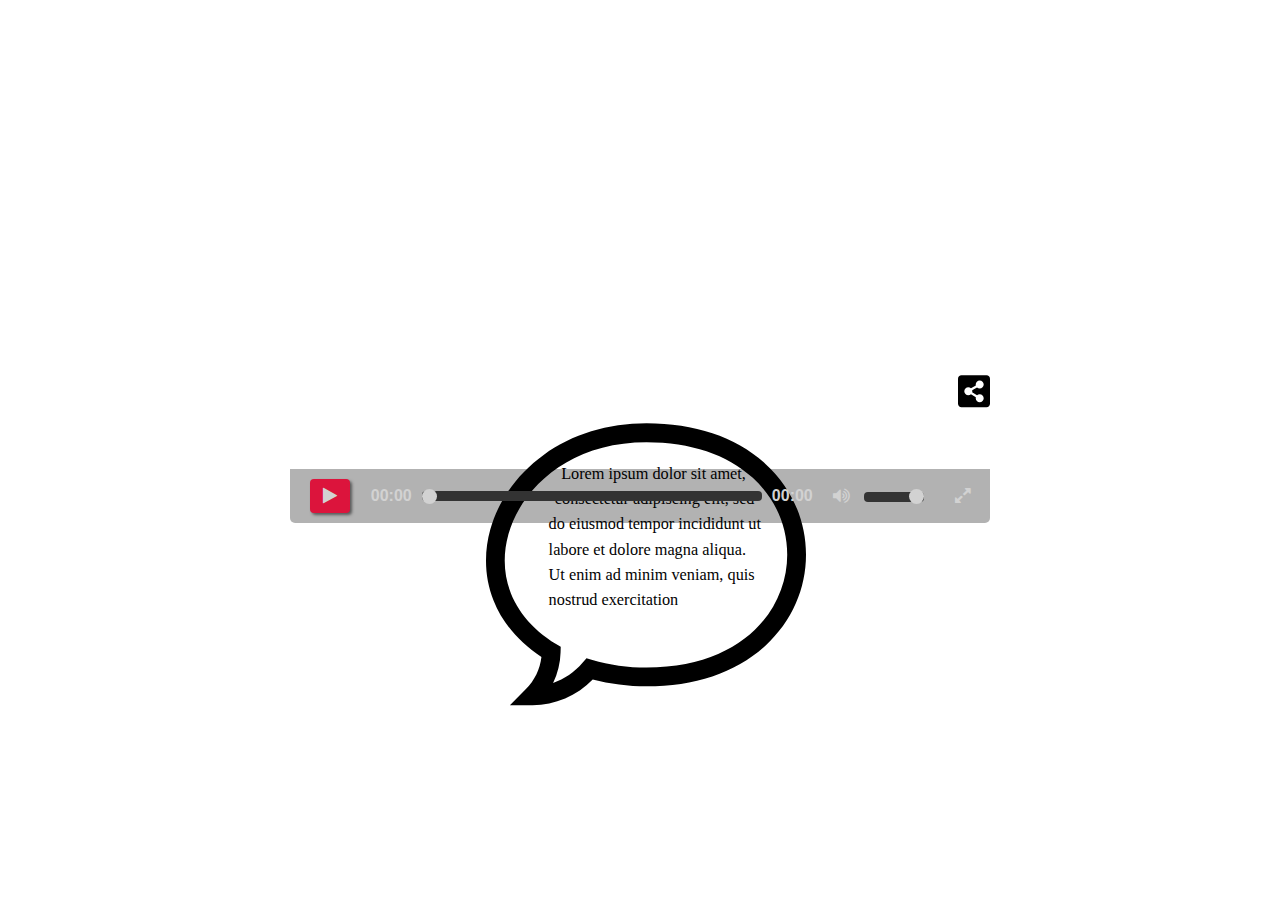
<file: index.html>
<!DOCTYPE html>
<html lang="en">
<head>
    <meta charset="UTF-8">
    <meta http-equiv="X-UA-Compatible" content="IE=edge">
    <meta name="viewport" content="width=device-width, initial-scale=1.0">
    <title>Document</title>
    <link rel="stylesheet" href="https://cdnjs.cloudflare.com/ajax/libs/font-awesome/4.7.0/css/font-awesome.min.css">
    <link rel="stylesheet" href="video.css">

</head>
<body>
    
    <div class="video-container">
  <video src="https://dm0qx8t0i9gc9.cloudfront.net/watermarks/video/r8114KN4ip5pxqaw/videoblocks-texture-of-bouncing-balls-on-a-white-background-abstract-background-for-business-presentation_bxsbeeaju__69dfaf19cfa7e49763e0e3a445f2bf3f__P360.mp4" id="video" class="video" width="700"></video>
  
  
  <svg id="chat" style="width: 20pc;height:auto;position: absolute;left: 28%;"  id="Capa_1" enable-background="new 0 0 511.072 511.072" height="612" viewBox="0 0 511.072 511.072" width="512" xmlns="http://www.w3.org/2000/svg"><g id="Speech_Bubble_48_"><g>		<text xml:space="preserve" font-family="Concert One" font-size="26" font-style="normal" font-weight="300" style="stroke: none; stroke-width: 1; stroke-dasharray: none; stroke-linecap: butt; stroke-dashoffset: 0; stroke-linejoin: miter; stroke-miterlimit: 4; fill: rgb(2,2,2); fill-rule: nonzero; opacity: 1; white-space: pre;" >
      <tspan x="120" y="120" >Lorem ipsum dolor sit amet,</tspan>
      <tspan x="110" y="160" >consectetur adipiscing elit, sed</tspan>
      <tspan x="100" y="200" >do eiusmod tempor incididunt ut</tspan>
      <tspan x="100" y="240" >labore et dolore magna aliqua.</tspan>
      <tspan x="100" y="280" >Ut enim ad minim veniam, quis</tspan>
      <tspan x="100" y="320" >nostrud exercitation</tspan></text>
    <path d="m74.39 480.536h-36.213l25.607-25.607c13.807-13.807 22.429-31.765 24.747-51.246-36.029-23.644-62.375-54.751-76.478-90.425-14.093-35.647-15.864-74.888-5.121-113.482 12.89-46.309 43.123-88.518 85.128-118.853 45.646-32.963 102.47-50.387 164.33-50.387 77.927 0 143.611 22.389 189.948 64.745 41.744 38.159 64.734 89.63 64.734 144.933 0 26.868-5.471 53.011-16.26 77.703-11.165 25.551-27.514 48.302-48.593 67.619-46.399 42.523-112.042 65-189.83 65-28.877 0-59.01-3.855-85.913-10.929-25.465 26.123-59.972 40.929-96.086 40.929zm182-420c-124.039 0-200.15 73.973-220.557 147.285-19.284 69.28 9.143 134.743 76.043 175.115l7.475 4.511-.23 8.727c-.456 17.274-4.574 33.912-11.945 48.952 17.949-6.073 34.236-17.083 46.99-32.151l6.342-7.493 9.405 2.813c26.393 7.894 57.104 12.241 86.477 12.241 154.372 0 224.682-93.473 224.682-180.322 0-46.776-19.524-90.384-54.976-122.79-40.713-37.216-99.397-56.888-169.706-56.888z"/></g></g></svg> 
    
    
    <svg style="width: 2pc;position: absolute;right: 0;top: 0;" aria-hidden="true" focusable="false" data-prefix="fas" data-icon="share-alt-square" class="svg-inline--fa fa-share-alt-square fa-w-14" role="img" xmlns="http://www.w3.org/2000/svg" viewBox="0 0 448 512"><path fill="currentColor" d="M448 80v352c0 26.51-21.49 48-48 48H48c-26.51 0-48-21.49-48-48V80c0-26.51 21.49-48 48-48h352c26.51 0 48 21.49 48 48zM304 296c-14.562 0-27.823 5.561-37.783 14.671l-67.958-40.775a56.339 56.339 0 0 0 0-27.793l67.958-40.775C276.177 210.439 289.438 216 304 216c30.928 0 56-25.072 56-56s-25.072-56-56-56-56 25.072-56 56c0 4.797.605 9.453 1.74 13.897l-67.958 40.775C171.823 205.561 158.562 200 144 200c-30.928 0-56 25.072-56 56s25.072 56 56 56c14.562 0 27.823-5.561 37.783-14.671l67.958 40.775a56.088 56.088 0 0 0-1.74 13.897c0 30.928 25.072 56 56 56s56-25.072 56-56C360 321.072 334.928 296 304 296z"></path></svg>
  
  <div class="video-controls video-controls-visibility--visible">
    <button class="control-item play-and-pause-video fa fa-play" title="Play or Pause"></button>
    <button id="btn" style="display: none;position: absolute;top: -180px;" >
      
      <svg style="width: 4rem;height: auto;" height="512" viewBox="0 0 512 512" width="512" xmlns="http://www.w3.org/2000/svg"><path d="m512 256c0 68.378906-26.628906 132.667969-74.980469 181.019531-48.351562 48.351563-112.640625 74.980469-181.019531 74.980469s-132.667969-26.628906-181.019531-74.980469c-48.351563-48.351562-74.980469-112.640625-74.980469-181.019531h40c0 119.101562 96.898438 216 216 216s216-96.898438 216-216-96.898438-216-216-216c-77.902344 0-148.230469 41.144531-186.570312 107h60.570312v40h-130v-130h40v61.492188c18.472656-29.011719 42.675781-54.09375 71.480469-73.828126 42.65625-29.21875 92.628906-44.664062 144.519531-44.664062 68.378906 0 132.667969 26.628906 181.019531 74.980469 48.351563 48.351562 74.980469 112.640625 74.980469 181.019531zm-150.027344.566406-169.972656 98.21875v-196.441406zm-129.972656 28.910156 50.027344-28.910156-50.027344-28.910156zm0 0"/></svg></button>
    <div class="progress-video-container">
      <input type="range" class="control-item progress-video" min="0.0" value="0.00" step="any" max="100.00">
      <span class="progress-time time-video">00:00</span>
      <span class="duration-time time-video">00:00</span>
    </div>
    <div class="audio-video-container">
      <button class="control-item volume-video fa fa-volume-up" title="Volume"></button>
      <input type="range" class="control-item slide-volume-video" min="0" value="1" step="any" max="1">
    </div>
    <button class="control-item fullscreen-video fa fa-expand"></button>
  </div>
</div>

    <script src="video.js"></script>



</body>
</html>
</file>
<file: video.css>
*,
*::before,
*::after {
    margin: 0;
    padding: 0;
    border: none;
    box-sizing: border-box;
}
html {
    display: flex;
    justify-content: center;
    align-items: center;
    flex-wrap: wrap;
    min-height: 100%;
}
:root {
    --colorBtnPrincipal: #D2D2D2;
    --rangeBg: #333;
}
video { max-width: 100%; }
button { 
    background: none;
    color: var(--colorBtnPrincipal);
    outline: none;
}

button, input { cursor: pointer; }

/*              VIDEO CONTAINER               */
.video-container {
    position: relative;
    max-width: 700px;
}
.video {
    max-width: 100%;
    border-radius: 5px;
}
.video::-webkit-media-controls, .video::-webkit-media-controls-enclosure {
    display:none !important;
}
/*              VIDEO CONTROLS               */
.video:-moz-full-screen + .video-controls {
    bottom: 0;
}
.video:-webkit-full-screen + .video-controls {
    bottom: 0;
}

.video-controls {
    display: flex;
    justify-content: space-around;
    align-items: center;
    position: absolute;
    bottom: 4px;
    left: 0;
    z-index: 2147483647;
    padding: 10px;
    width: 100%;
    border-radius: 0 0 5px 5px;
    background-color: rgba(0,0,0,0.3);
}
.play-and-pause-video {
    padding: 8px 12px;
    width: 40px;
    box-shadow: 2px 2px 3px rgba(0,0,0,0.5);
    border-radius: 4px;
    background-color: crimson;
}


/*              VIDEO PROGRESS               */
.progress-video-container {
    display: flex;
    align-items: center;
    position: relative;
    width: 65%;
}
.time-video {
    font-family: sans-serif;
    font-size: 16px;
    font-weight: bold;
    color: var(--colorBtnPrincipal);
}
.progress-time { order: -1;}

.progress-video, .slide-volume-video {
    background-image: linear-gradient(crimson, crimson);
    background-repeat: no-repeat;
    background-size: 0% 100%;
} 
.progress-video, .slide-volume-video {
    width: 100%;
    height: 10px;
    margin: 0 10px;
    -webkit-appearance: none;
    border-radius: 4px;
    outline: none;
    background-color: var(--rangeBg);
}


/*            ESTILOS COMUNS              */
.progress-video::-moz-range-thumb,
.slide-volume-video::-moz-range-thumb {
    width: 15px;
    height: 15px;
    background-color: var(--colorBtnPrincipal);
    border: none;
}
.slide-volume-video::-webkit-slider-thumb, .progress-video::-webkit-slider-thumb {
    width: 15px;
    height: 15px;
    -webkit-appearance: none;
    border-radius: 50%;
    background-color: var(--colorBtnPrincipal);
}
.progress-video::-moz-range-track, .slide-volume-video::-moz-range-track { 
    height: 0;
    background-color: var(--rangeBg);
    border-radius: 4px;
}
.control-item { font-size: 18px; }


/*              VIDEO AUDIO               */ 
.slide-volume-video {
 
    width: 60px;
}



/*             MEDIAS QUERIES*            */
@media (max-width: 320px) {
    .control-item { font-size: 10px; }
    .progress-video-container {
        width: 60%;
    }
    .slide-volume-video { width: 40px; }
    .time-video {font-size: 10px; }
}
@media (max-width: 480px){
    .video-controls {
        justify-content: space-around;
        padding: 10px 0px;
    }
    .control-item { font-size: 16px; }
    .time-video { font-size: 12px; }
    .play-and-pause-video {
        width: 15px;
        padding: 0;
        background: none;
        box-shadow: none;
    }
    .progress-video { margin: 0 3px;}
    .slide-volume-video { width: 45px; }
}
@media (min-width: 1200){
    .video:-webkit-full-screen + .video-controls > .progress-video-container {
        width: 100%;
    }
}
</file>
